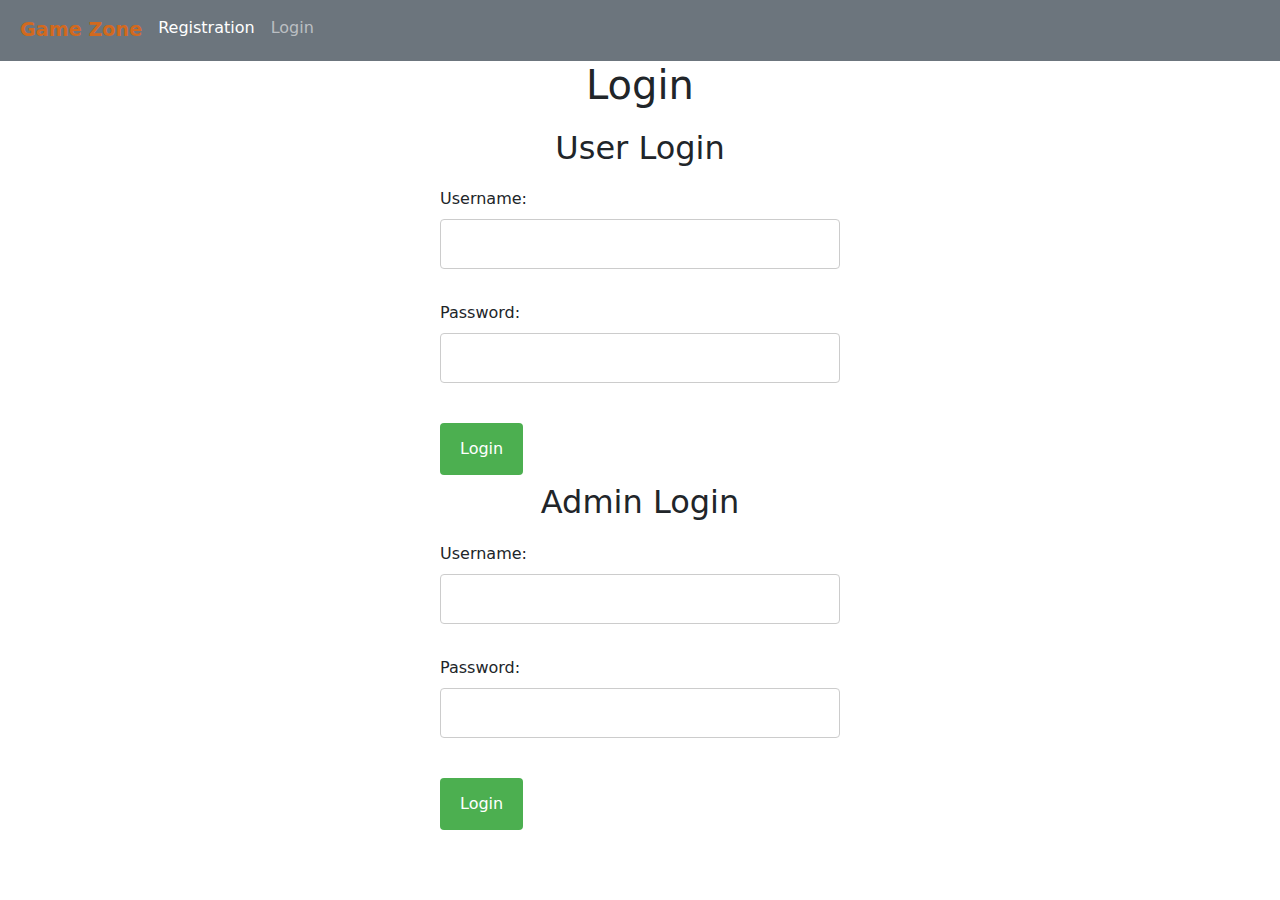
<file: CMS/login.html>
<!DOCTYPE html>
<html lang="en">
<head>
  <title>Login</title>
  <meta charset="utf-8">
  <meta name="viewport" content="width=device-width, initial-scale=1">
  <link href="https://cdn.jsdelivr.net/npm/bootstrap@5.2.3/dist/css/bootstrap.min.css" rel="stylesheet">
  <script src="https://cdn.jsdelivr.net/npm/bootstrap@5.2.3/dist/js/bootstrap.bundle.min.js"></script>
</head>
 <nav class="navbar navbar-expand-sm bg-secondary navbar-dark">
    <div class="container-fluid">
      <ul class="navbar-nav">
        <li class="nav-item">
            <a class="nav-link disabled" href="#" style="color: chocolate; font-size: larger;"><b>Game Zone</b></a>
          </li>
        <li class="nav-item">
          <a class="nav-link active" href="registration.html">Registration</a>
        </li>
        <li class="nav-item">
          <a class="nav-link" href="login.html">Login</a>
        </li>
      </ul>
    </div>
  </nav> 
  <body>
    <style>
      /* Center the login form */
      form {
        max-width: 400px;
        margin: auto;
      }
      
      /* Style the form inputs */
      input[type="text"],
      input[type="password"] {
        width: 100%;
        padding: 12px 20px;
        margin: 8px 0;
        display: inline-block;
        border: 1px solid #ccc;
        border-radius: 4px;
        box-sizing: border-box;
      }
      
      /* Style the login button */
      input[type="submit"] {
        background-color: #4CAF50;
        color: white;
        padding: 14px 20px;
        margin: 8px 0;
        border: none;
        border-radius: 4px;
        cursor: pointer;
      }
      
      /* Change the login button on hover */
      input[type="submit"]:hover {
        background-color: #45a049;
      }
      
      /* Add a container for the login forms */
      .login-container {
        margin-top: 50px;
        display: flex;
        flex-direction: column;
        align-items: center;
      }
      
      /* Add styles for the headings */
      h1, h2 {
        text-align: center;
        margin-bottom: 20px;
      }
    </style>
    <h1>Login</h1>
    <h2>User Login</h2>
    <form action="user_login.php" method="POST">
      <label for="username">Username:</label>
      <input type="text" id="username" name="username" required><br><br>
      <label for="password">Password:</label>
      <input type="password" id="password" name="password" required><br><br>
      <input type="submit" value="Login">
    </form>
    <h2>Admin Login</h2>
    <form action="admin_login.php" method="POST">
      <label for="username">Username:</label>
      <input type="text" id="username" name="username" required><br><br>
      <label for="password">Password:</label>
      <input type="password" id="password" name="password" required><br><br>
      <input type="submit" value="Login">
    </form>
  </body>
</html>
</file>
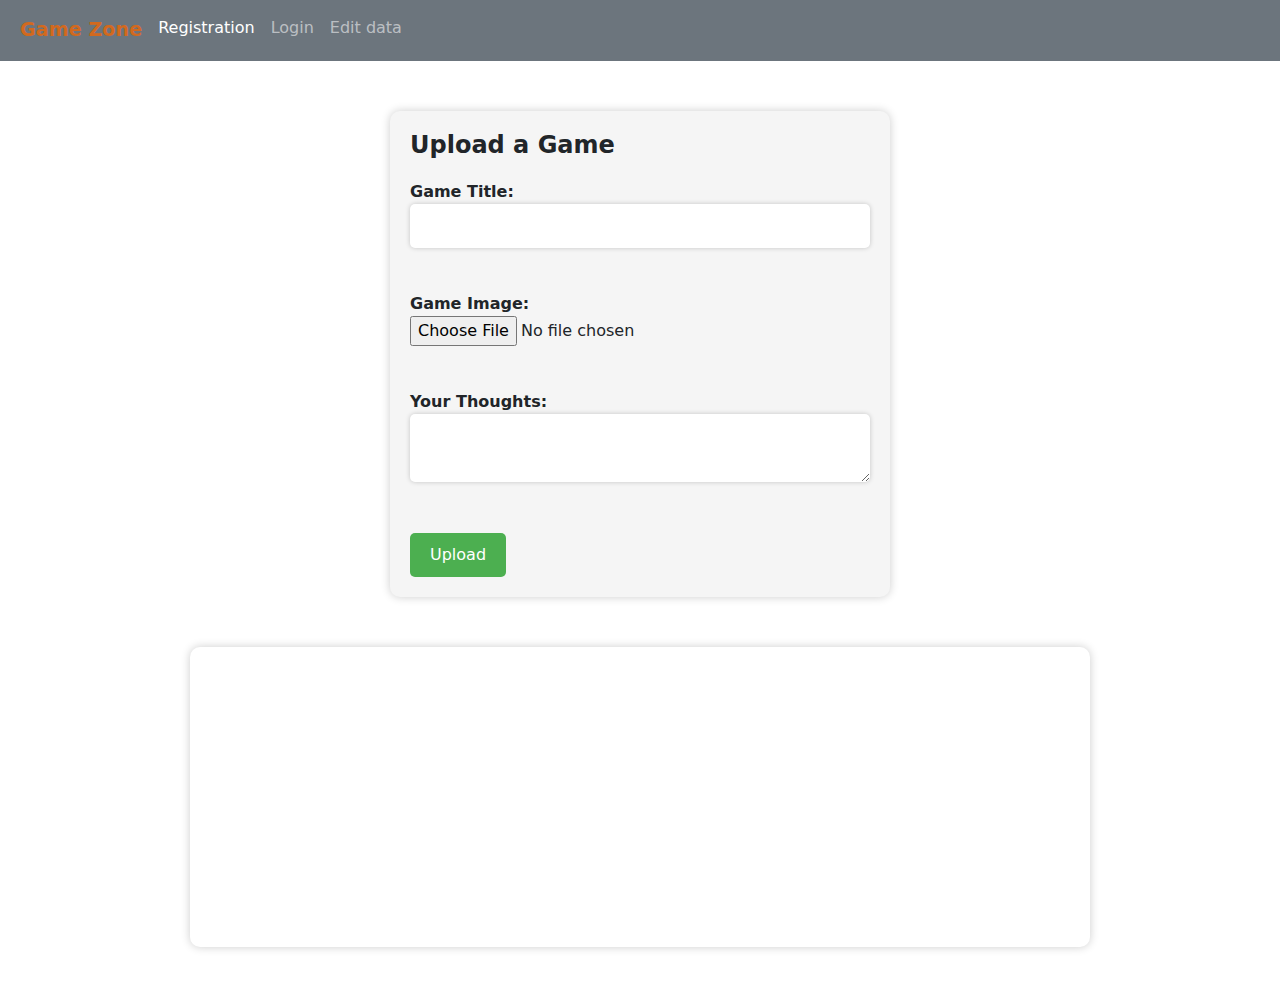
<file: CMS/uploads.html>
<!DOCTYPE html>
<html lang="en">
<head>
  <title>Upload you File</title>
  <meta charset="utf-8">
  <meta name="viewport" content="width=device-width, initial-scale=1">
  <link href="https://cdn.jsdelivr.net/npm/bootstrap@5.2.3/dist/css/bootstrap.min.css" rel="stylesheet">
  <script src="https://cdn.jsdelivr.net/npm/bootstrap@5.2.3/dist/js/bootstrap.bundle.min.js"></script>
</head>
<nav class="navbar navbar-expand-sm bg-secondary navbar-dark">
    <div class="container-fluid">
      <ul class="navbar-nav">
        <li class="nav-item">
            <a class="nav-link disabled" href="#" style="color: chocolate; font-size: larger;"><b>Game Zone</b></a>
          </li>
        <li class="nav-item">
          <a class="nav-link active" href="registration.html">Registration</a>
        </li>
        <li class="nav-item">
          <a class="nav-link" href="login.html">Login</a>
        </li>
        <li class="nav-item">
          <a class="nav-link" href="user_crud.php">Edit data</a>
        </li>

      </ul>
    </div>
  </nav>

    <script src="https://code.jquery.com/jquery-3.6.0.min.js"></script>
    <style>
 /* Style for the upload section */
#upload {
  width: 500px;
  margin: 50px auto;
  padding: 20px;
  background-color: #f5f5f5;
  border-radius: 10px;
  box-shadow: 0 0 10px rgba(0,0,0,0.2);
}

#upload h2 {
  font-size: 24px;
  font-weight: bold;
  margin-bottom: 20px;
}

#upload label {
  font-size: 16px;
  font-weight: bold;
}

#upload input[type="text"],
#upload textarea {
  width: 100%;
  padding: 10px;
  margin-bottom: 20px;
  border-radius: 5px;
  border: none;
  box-shadow: 0 0 5px rgba(0,0,0,0.2);
}

#upload input[type="file"] {
  margin-bottom: 20px;
}

#upload input[type="submit"] {
  background-color: #4CAF50;
  color: white;
  padding: 10px 20px;
  border: none;
  border-radius: 5px;
  cursor: pointer;
  transition: background-color 0.2s ease-in-out;
}

#upload input[type="submit"]:hover {
  background-color: #3e8e41;
}

/* Style for the slideshow */
#slideshow {
  width: 900px;
  height: 300px;
  overflow: hidden;
  margin: 50px auto;
  border-radius: 10px;
  box-shadow: 0 0 10px rgba(0,0,0,0.2);
}

#slideshow img {
  width: 100%;
  height: 100%;
  object-fit: cover;
}

/* Style for the active image in the slideshow */
#slideshow .active {
  display: block !important;
}

/* Style for the dots below the slideshow */
#slideshow .dots {
  position: absolute;
  bottom: 10px;
  left: 50%;
  transform: translateX(-50%);
  display: flex;
}

#slideshow .dot {
  width: 10px;
  height: 10px;
  margin: 0 5px;
  border-radius: 50%;
  background-color: rgba(255, 255, 255, 0.5);
  cursor: pointer;
}

#slideshow .dot.active {
  background-color: #fff;
}

    </style>
    <script>
      $(document).ready(function() {
        var accessKey = "HgrwI7SpUFDnB9fZg-0RDdKPtBjerI9_kNGVVNMOpT4";
        var url = "https://api.unsplash.com/search/photos?query=video-games&client_id=" + accessKey;
        
        $.getJSON(url, function(data) {
          var images = data.results;
          var slideshow = $("#slideshow");
          
          for (var i = 0; i < images.length; i++) {
            var image = $("<img>").attr("src", images[i].urls.regular);
            slideshow.append(image);
          }
          
          slideshow.children(":gt(0)").hide();
          
          setInterval(function() {
            slideshow.children(":first-child").fadeOut().next().fadeIn().end().appendTo(slideshow);
          }, 3000);
        });
      });
    </script>
  </head>
  <body>
    <div id="upload">
      <h2>Upload a Game</h2>
      <form enctype="multipart/form-data" method="POST" action="user-upload.php" id="uploadForm">
        <label for="gameTitle">Game Title:</label>
        <input type="text" id="gameTitle" name="gameTitle" required><br><br>
        <label for="gameImage">Game Image:</label>
        <input type="file" id="gameImage" name="gameImage" accept="image/*" required><br><br>
        <label for="gameThoughts">Your Thoughts:</label>
        <textarea id="gameThoughts" name="gameThoughts" required></textarea><br><br>
        <input type="submit" value="Upload">
      </form>
    </div>
    
    <div id="slideshow"></div>
  </body>
</html>
</file>
